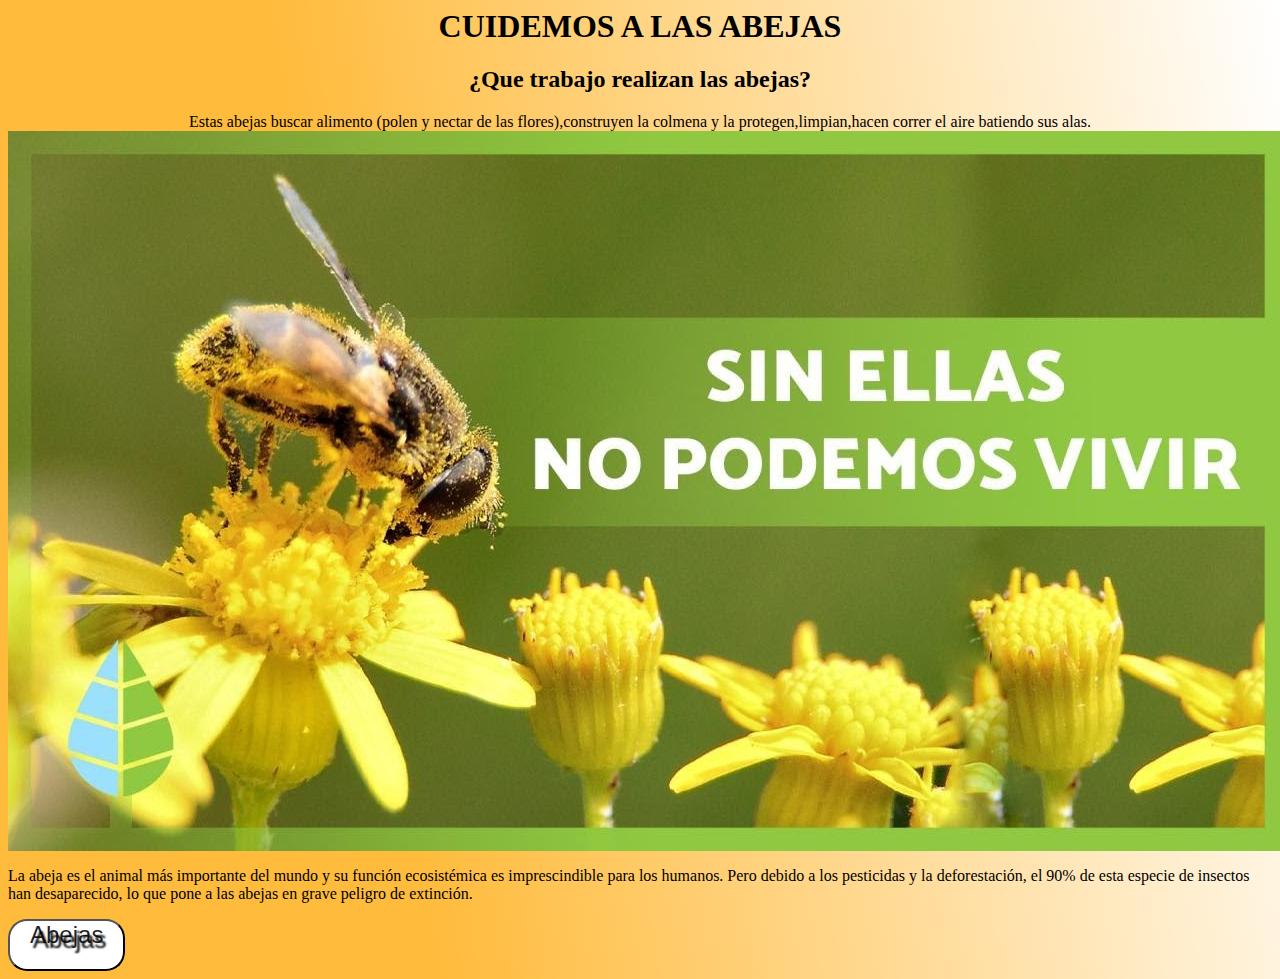
<file: index.html>
<!DOCTYPE html PUBLIC "-//W3C//DTD HTML 4.01 Transitional//EN">
<html>
    <meta http-equiv="Content-Type" content="text-html; charset=UTF-8"/>
    <head>
    <link href="css/estilos.css" rel="stylesheet type"="text/css">         
        <title>Cuidemos a las abejas y el planeta</title>
    </head>
    <body>
    <h1 align="center" >CUIDEMOS A LAS ABEJAS</h1>
    <h2 align="center" >¿Que trabajo realizan las abejas?</h2>
    <p align="center" >Estas abejas buscar alimento (polen y nectar de las 
        flores),construyen la colmena y la protegen,limpian,hacen correr el aire batiendo sus alas.
        <img src="imagenes/abeja3.jpg">
     <p>La abeja es el animal más importante del mundo y su función ecosistémica es imprescindible para los humanos. 
        Pero debido a los pesticidas y la deforestación, el 90% de esta especie de insectos han desaparecido, lo que pone a las abejas en grave peligro de extinción.</p>
    <td> </td>
    <td> </td>
    <td><a href="abejas_y_medio_ambiente.html"><button id="boton1">Abejas</button></a></td>
<html>
</file>
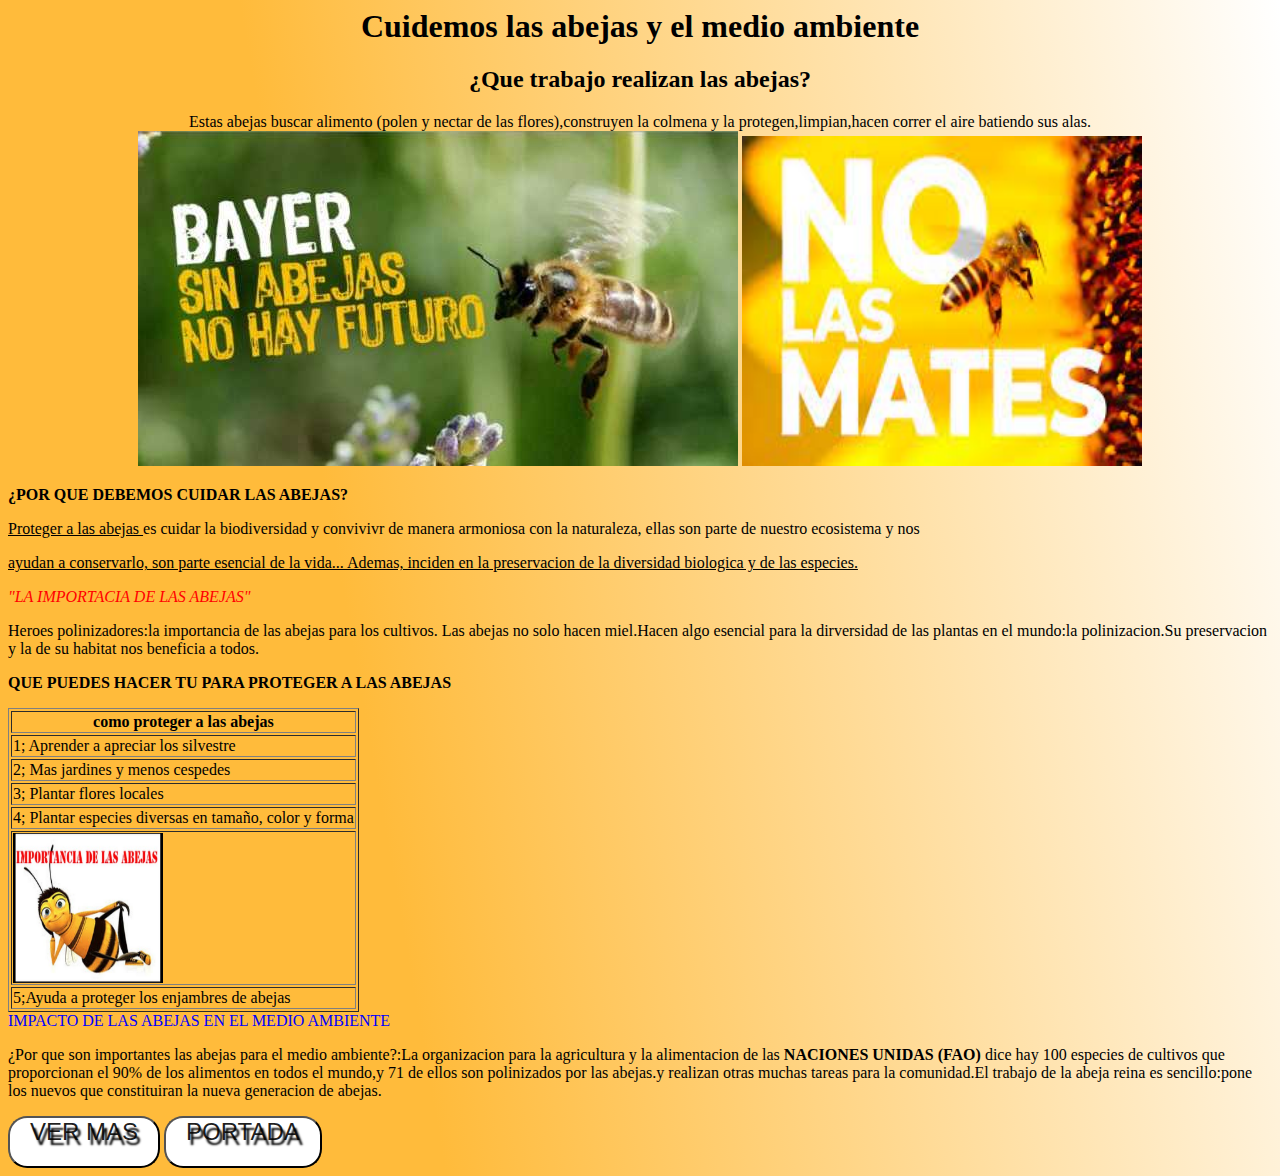
<file: abejas_y_medio_ambiente.html>
<!DOCTYPE html PUBLIC "-//W3C//DTD HTML 4.01 Transitional//EN">
<link href="css/estilos.css" rel="stylesheet" type="text/css">   
    <html>
        <meta http-equiv="Content-Type" content="text-html; charset=UTF-8"/>
        <head>
        <link href="css/estilos.css" rel="stylesheet" type="text/css">   
        <title>Cuidemos las abejas y el medio ambiente</title>
            <h1 align="center" >Cuidemos las abejas y el medio ambiente</h1>
       </head>
    <body>
            <h2 align="center" >¿Que trabajo realizan las abejas?</h2>
            <p align="center" >Estas abejas buscar alimento (polen y nectar de las 
            flores),construyen la colmena y la protegen,limpian,hacen correr el aire batiendo sus alas.
        <img src="imagenes/abejas.jpg">
        <img src="imagenes/abejas2.jpg" height="330" width="400" alt="Este es una etiqueta para abejas">
    <p><b>¿POR QUE DEBEMOS CUIDAR LAS ABEJAS?</b></p>
    <P><u>Proteger a las abejas </u>es cuidar la biodiversidad y convivivr de manera armoniosa con la naturaleza, ellas 
        son parte de nuestro ecosistema y nos </P>
    <p><u>ayudan a conservarlo, son parte esencial de la vida... Ademas, inciden en la preservacion de la diversidad 
        biologica y de las especies.</u></p>
    <font color="red"><i>"LA IMPORTACIA DE LAS ABEJAS"</i></font>
    <P>Heroes polinizadores:la importancia de las abejas para los cultivos. Las abejas no solo hacen miel.Hacen algo
         esencial para la dirversidad de las plantas en el mundo:la polinizacion.Su preservacion y la de su habitat nos beneficia a todos. </P>
    <p><b>QUE PUEDES HACER TU PARA PROTEGER A LAS ABEJAS</b></p>
    <table border="1">
        <thead>
        <tr>  
            <th>como proteger a las abejas</th>
        </tr>
        </thead>
        <tbody>
        <tr>
            <td>1; Aprender a apreciar los silvestre</td>
        <tr>
            <td>2; Mas jardines y menos cespedes</td>    
        </tr>
            <td>3; Plantar flores locales</td>
        <tr>
            <td>4; Plantar especies diversas en tamaño, color y forma</td>
        </tr>    
        <tr>
            <td><img src="imagenes/abeja4.jpg" height="150" width="150" alt="esta es  una etiquetas para abejas"></td>
        </tr>
    </tbody>
     <tfoot>
         <tr>
             <td>5;Ayuda a proteger los enjambres de abejas</td>
         </tr>

     </tfoot>
        
    </table>    
    <font color="blue">IMPACTO DE LAS ABEJAS EN EL MEDIO AMBIENTE</font>
    <P>¿Por que son importantes las abejas para el medio ambiente?:La organizacion para la agricultura y la alimentacion 
        de las <b>NACIONES UNIDAS (FAO)</b> dice hay 100 especies de cultivos que proporcionan el 90% de los alimentos en todos
        el mundo,y 71 de ellos son polinizados por las abejas.y realizan otras muchas tareas para la comunidad.El trabajo de la abeja
        reina es sencillo:pone los nuevos que constituiran la nueva generacion de abejas.
    </P>    
    </body>
    <td><a href="Cuidado de las abejas.html"><button id="boton1">VER MAS</button></a></td>
    <td><a href="index.html"><button id="boton1">PORTADA</button></a></td>
<html>
</file>
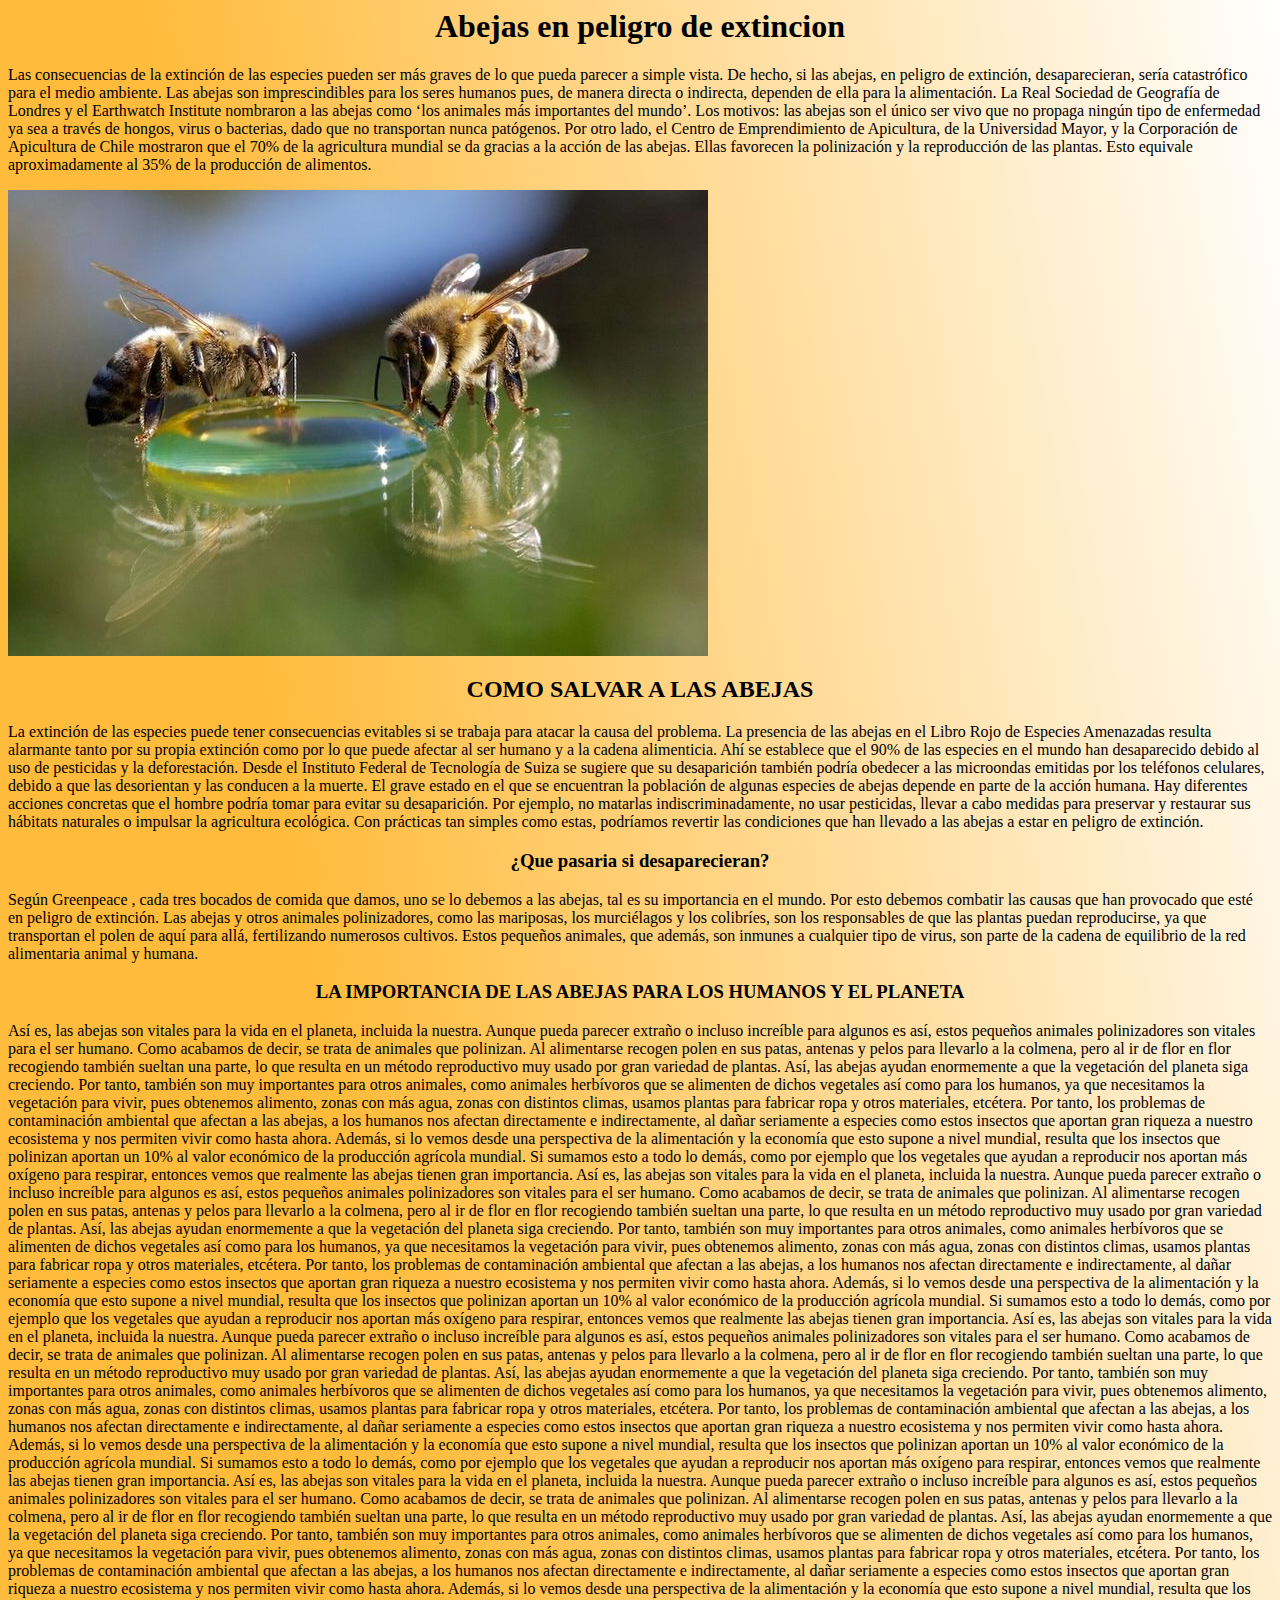
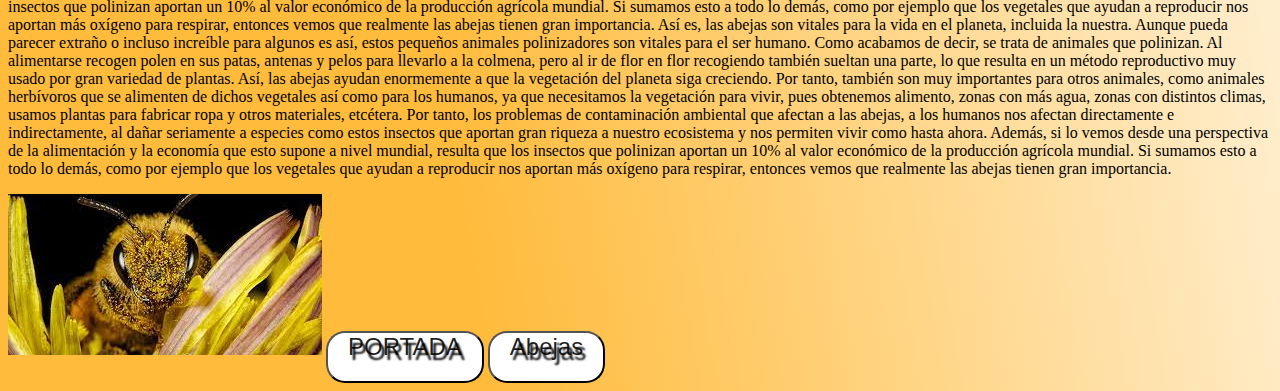
<file: Cuidado de las abejas.html>
<!DOCTYPE html PUBLIC "-//W3C//DTD html 4.01 transitional//EN">
<html>
     <meta http-equiv="Content-Type" content="text-html; charset=UTF-8"/>
     <head>
        <link href="css/estilos.css" rel="stylesheet" type="text/css">   
        <title>CUIDEMOS DE LAS ABEJAS</title>
    </head>
    <body>
        <h1 align="center">Abejas en peligro de extincion </h1>
        <p> Las consecuencias de la extinción de las especies pueden ser más graves de lo que pueda parecer a simple vista. De hecho, si las abejas, en peligro de extinción, desaparecieran, sería catastrófico para el medio ambiente. Las abejas son imprescindibles para los seres humanos pues, de manera directa o indirecta, dependen de ella para la alimentación. 
            La Real Sociedad de Geografía de Londres y el Earthwatch Institute nombraron a las abejas como ‘los animales más importantes del mundo’. Los motivos: las abejas son el único ser vivo que no propaga ningún tipo de enfermedad ya sea a través de hongos, virus o bacterias, dado que no transportan nunca patógenos.
            Por otro lado, el Centro de Emprendimiento de Apicultura, de la Universidad Mayor, y la Corporación de Apicultura de Chile mostraron que el 70% de la agricultura mundial se da gracias a la acción de las abejas. Ellas favorecen la polinización y la reproducción de las plantas. Esto equivale aproximadamente al 35% de la producción de alimentos.</p>
        <img src="imagenes/abeja5.jpg"> 
        <h2 align="center">COMO SALVAR A LAS ABEJAS </h2>
        <P> La extinción de las especies puede tener consecuencias evitables si se trabaja para atacar la causa del problema. La presencia de las abejas en el Libro Rojo de Especies Amenazadas resulta alarmante tanto por su propia extinción como por lo que puede afectar al ser humano y a la cadena alimenticia.
            Ahí se establece que el 90% de las especies en el mundo han desaparecido debido al uso de pesticidas y la deforestación.
            Desde el Instituto Federal de Tecnología de Suiza se sugiere que su desaparición también podría obedecer a las microondas emitidas por los teléfonos celulares, debido a que las desorientan y las conducen a la muerte.
            El grave estado en el que se encuentran la población de algunas especies de abejas depende en parte de la acción humana. Hay diferentes acciones concretas que el hombre podría tomar para evitar su desaparición.
            Por ejemplo, no matarlas indiscriminadamente, no usar pesticidas, llevar a cabo medidas para preservar y restaurar sus hábitats naturales o impulsar la agricultura ecológica. Con prácticas tan simples como estas, podríamos revertir las condiciones que han llevado a las abejas a estar en peligro de extinción.</P>
        <h3 align="center"> ¿Que pasaria si desaparecieran? </h3>
        <p>Según Greenpeace , cada tres bocados de comida que damos, uno se lo debemos a las abejas, tal es su importancia en el mundo.
            Por esto debemos combatir las causas que han provocado que esté en peligro de extinción.
            Las abejas y otros animales polinizadores, como las mariposas, los murciélagos y los colibríes, son los responsables de que las plantas puedan reproducirse, ya que transportan el polen de aquí para allá, fertilizando numerosos cultivos.
            Estos pequeños animales, que además, son inmunes a cualquier tipo de virus, son parte de la cadena de equilibrio de la red alimentaria animal y humana.</p> 
        <h3 align="center">LA IMPORTANCIA DE LAS ABEJAS PARA LOS HUMANOS Y EL PLANETA</h3>
        <P>Así es, las abejas son vitales para la vida en el planeta, incluida la nuestra. Aunque pueda parecer extraño o incluso increíble para algunos es así, estos pequeños animales polinizadores son vitales para el ser humano. Como acabamos de decir, se trata de animales que polinizan. Al alimentarse recogen polen en sus patas, antenas y pelos para llevarlo a la colmena, pero al ir de flor en flor recogiendo también sueltan una parte, lo que resulta en un método reproductivo muy usado por gran variedad de plantas.
           Así, las abejas ayudan enormemente a que la vegetación del planeta siga creciendo.
           Por tanto, también son muy importantes para otros animales, como animales herbívoros que se alimenten de dichos vegetales así como para los humanos, ya que necesitamos la vegetación para vivir, pues obtenemos alimento, zonas con más agua, zonas con distintos climas, usamos plantas para fabricar ropa y otros materiales, etcétera.
           Por tanto, los problemas de contaminación ambiental que afectan a las abejas, a los humanos nos afectan directamente e indirectamente, al dañar seriamente a especies como estos insectos que aportan gran riqueza a nuestro ecosistema y nos permiten vivir como hasta ahora.
           Además, si lo vemos desde una perspectiva de la alimentación y la economía que esto supone a nivel mundial, resulta que los insectos que polinizan aportan un 10% al valor económico de la producción agrícola mundial. Si sumamos esto a todo lo demás, como por ejemplo que los vegetales que ayudan a reproducir nos aportan más oxígeno para respirar, entonces vemos que realmente las abejas tienen gran importancia.
           Así es, las abejas son vitales para la vida en el planeta, incluida la nuestra. 
           Aunque pueda parecer extraño o incluso increíble para algunos es así, estos pequeños animales polinizadores son vitales para el ser humano. Como acabamos de decir, se trata de animales que polinizan.
           Al alimentarse recogen polen en sus patas, antenas y pelos para llevarlo a la colmena, pero al ir de flor en flor recogiendo también sueltan una parte, lo que resulta en un método reproductivo muy usado por gran variedad de plantas. Así, las abejas ayudan enormemente a que la vegetación del planeta siga creciendo.
           Por tanto, también son muy importantes para otros animales, como animales herbívoros que se alimenten de dichos vegetales así como para los humanos, ya que necesitamos la vegetación para vivir, pues obtenemos alimento, zonas con más agua, zonas con distintos climas, usamos plantas para fabricar ropa y otros materiales, etcétera.
           Por tanto, los problemas de contaminación ambiental que afectan a las abejas, a los humanos nos afectan directamente e indirectamente, al dañar seriamente a especies como estos insectos que aportan gran riqueza a nuestro ecosistema y nos permiten vivir como hasta ahora.
           Además, si lo vemos desde una perspectiva de la alimentación y la economía que esto supone a nivel mundial, resulta que los insectos que polinizan aportan un 10% al valor económico de la producción agrícola mundial. Si sumamos esto a todo lo demás, como por ejemplo que los vegetales que ayudan a reproducir nos aportan más oxígeno para respirar, entonces vemos que realmente las abejas tienen gran importancia.
           Así es, las abejas son vitales para la vida en el planeta, incluida la nuestra. 
           Aunque pueda parecer extraño o incluso increíble para algunos es así, estos pequeños animales polinizadores son vitales para el ser humano. 
           Como acabamos de decir, se trata de animales que polinizan. Al alimentarse recogen polen en sus patas, antenas y pelos para llevarlo a la colmena, pero al ir de flor en flor recogiendo también sueltan una parte, lo que resulta en un método reproductivo muy usado por gran variedad de plantas. Así, las abejas ayudan enormemente a que la vegetación del planeta siga creciendo.
           Por tanto, también son muy importantes para otros animales, como animales herbívoros que se alimenten de dichos vegetales así como para los humanos, ya que necesitamos la vegetación para vivir, pues obtenemos alimento, zonas con más agua, zonas con distintos climas, usamos plantas para fabricar ropa y otros materiales, etcétera.
           Por tanto, los problemas de contaminación ambiental que afectan a las abejas, a los humanos nos afectan directamente e indirectamente, al dañar seriamente a especies como estos insectos que aportan gran riqueza a nuestro ecosistema y nos permiten vivir como hasta ahora.
           Además, si lo vemos desde una perspectiva de la alimentación y la economía que esto supone a nivel mundial, resulta que los insectos que polinizan aportan un 10% al valor económico de la producción agrícola mundial. Si sumamos esto a todo lo demás, como por ejemplo que los vegetales que ayudan a reproducir nos aportan más oxígeno para respirar, entonces vemos que realmente las abejas tienen gran importancia.
           Así es, las abejas son vitales para la vida en el planeta, incluida la nuestra. Aunque pueda parecer extraño o incluso increíble para algunos es así, estos pequeños animales polinizadores son vitales para el ser humano. Como acabamos de decir, se trata de animales que polinizan. Al alimentarse recogen polen en sus patas, antenas y pelos para llevarlo a la colmena, pero al ir de flor en flor recogiendo también sueltan una parte, lo que resulta en un método reproductivo muy usado por gran variedad de plantas.
           Así, las abejas ayudan enormemente a que la vegetación del planeta siga creciendo.
           Por tanto, también son muy importantes para otros animales, como animales herbívoros que se alimenten de dichos vegetales así como para los humanos, ya que necesitamos la vegetación para vivir, pues obtenemos alimento, zonas con más agua, zonas con distintos climas, usamos plantas para fabricar ropa y otros materiales, etcétera.
           Por tanto, los problemas de contaminación ambiental que afectan a las abejas, a los humanos nos afectan directamente e indirectamente, al dañar seriamente a especies como estos insectos que aportan gran riqueza a nuestro ecosistema y nos permiten vivir como hasta ahora.
           Además, si lo vemos desde una perspectiva de la alimentación y la economía que esto supone a nivel mundial, resulta que los insectos que polinizan aportan un 10% al valor económico de la producción agrícola mundial. Si sumamos esto a todo lo demás, como por ejemplo que los vegetales que ayudan a reproducir nos aportan más oxígeno para respirar, entonces vemos que realmente las abejas tienen gran importancia.
           Así es, las abejas son vitales para la vida en el planeta, incluida la nuestra. Aunque pueda parecer extraño o incluso increíble para algunos es así, estos pequeños animales polinizadores son vitales para el ser humano. Como acabamos de decir, se trata de animales que polinizan. Al alimentarse recogen polen en sus patas, antenas y pelos para llevarlo a la colmena, pero al ir de flor en flor recogiendo también sueltan una parte, lo que resulta en un método reproductivo muy usado por gran variedad de plantas. 
           Así, las abejas ayudan enormemente a que la vegetación del planeta siga creciendo.
           Por tanto, también son muy importantes para otros animales, como animales herbívoros que se alimenten de dichos vegetales así como para los humanos, ya que necesitamos la vegetación para vivir, pues obtenemos alimento, zonas con más agua, zonas con distintos climas, usamos plantas para fabricar ropa y otros materiales, etcétera.
           Por tanto, los problemas de contaminación ambiental que afectan a las abejas, a los humanos nos afectan directamente e indirectamente, al dañar seriamente a especies como estos insectos que aportan gran riqueza a nuestro ecosistema y nos permiten vivir como hasta ahora.
           Además, si lo vemos desde una perspectiva de la alimentación y la economía que esto supone a nivel mundial, resulta que los insectos que polinizan aportan un 10% al valor económico de la producción agrícola mundial. Si sumamos esto a todo lo demás, como por ejemplo que los vegetales que ayudan a reproducir nos aportan más oxígeno para respirar, entonces vemos que realmente las abejas tienen gran importancia.</P>
        <img src="imagenes/abeja1.jpg">   
    </body>
    <td><a href="index.html"><button id="boton1">PORTADA</button></a></td>
    <td><a href="abejas_y_medio_ambiente.html"><button id="boton1">Abejas</button></a></td>
    </html>
</file>
<file: css/estilos.css>
body {
    color:black;
    background: linear-gradient(80deg, rgb(255, 187, 59) 30%, white);
}
#boton1{
    padding: 0 20px 20px;
    background-color: rgb(202, 202, 202);
    color:rgba(0, 0, 0, 0.877);
    text-shadow: 3px 3px 1px black;
    font-size: 24px;
    border-radius: 0.8em;
    text-shadow: black 3px 5px 2px;
    box-shadow: rgba(purple,green,blue,alpha)5px 6px 4px;
    margin: 0 auto;
    background: #ffffff;
}

#boton1:hover{
    padding: 0 20px 20px;
    background-color: rgb(252, 147, 87);
    color:rgba(68, 62, 62, 0.877);
    text-shadow: 3px 3px 1px black;
    font-size: 24px;
    border-radius: 0.8em;

}
#portada{
    background: linear-gradient(80deg,rgb(0, 134, 0)40%,rgb(223, 235, 222));

}
</file>
